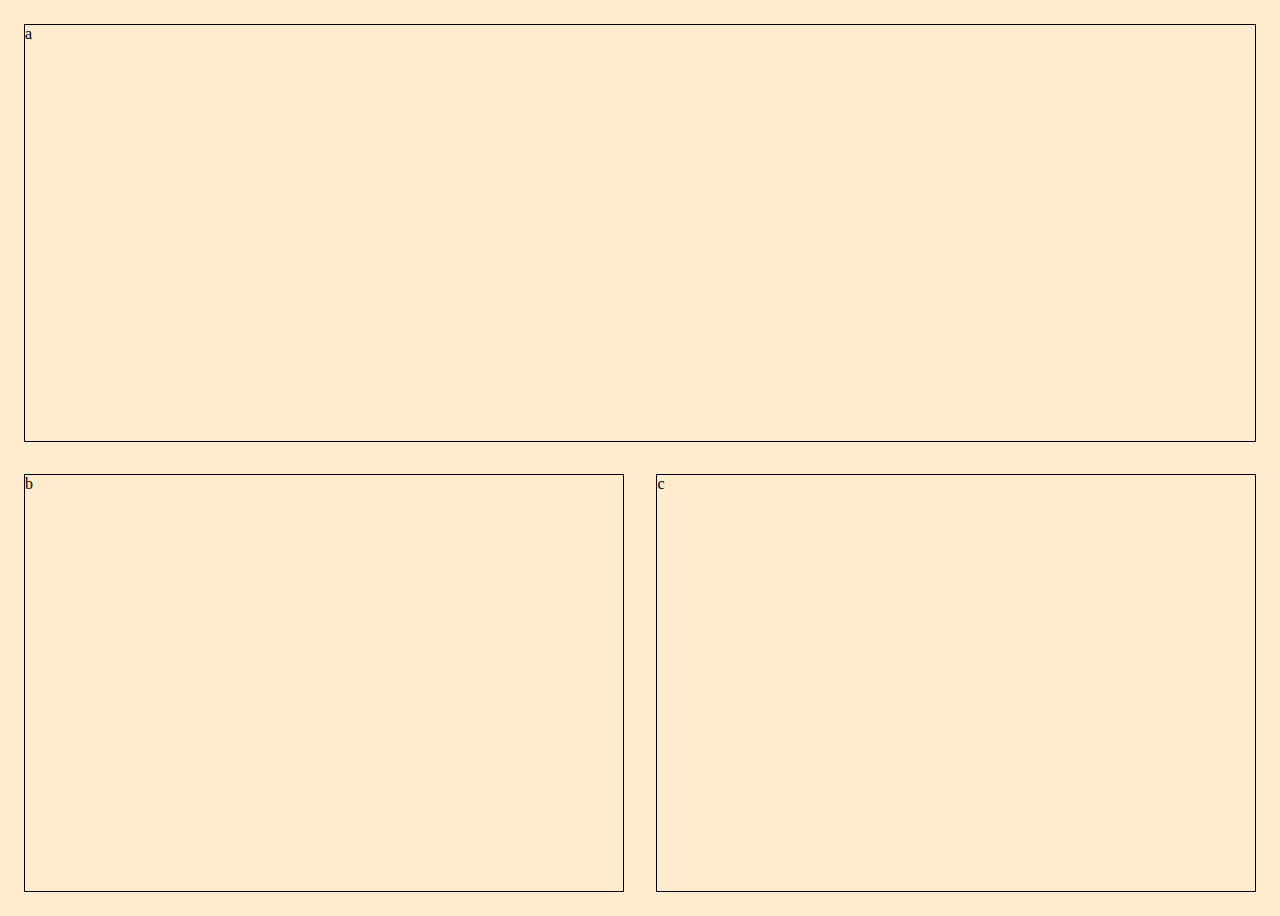
<file: medial-queries1/index.html>
<!DOCTYPE html>
<html lang="en" dir="ltr">
  <head>
    <meta charset="utf-8">
    <title>Media Queries 1</title>
    <link rel="stylesheet" href="main.css">
  </head>
  <body>
    <div class="container">
      <div class="a">a</div>
      <div class="b">b</div>
      <div class="c">c</div>
    </div>
  </body>
</html>
</file>
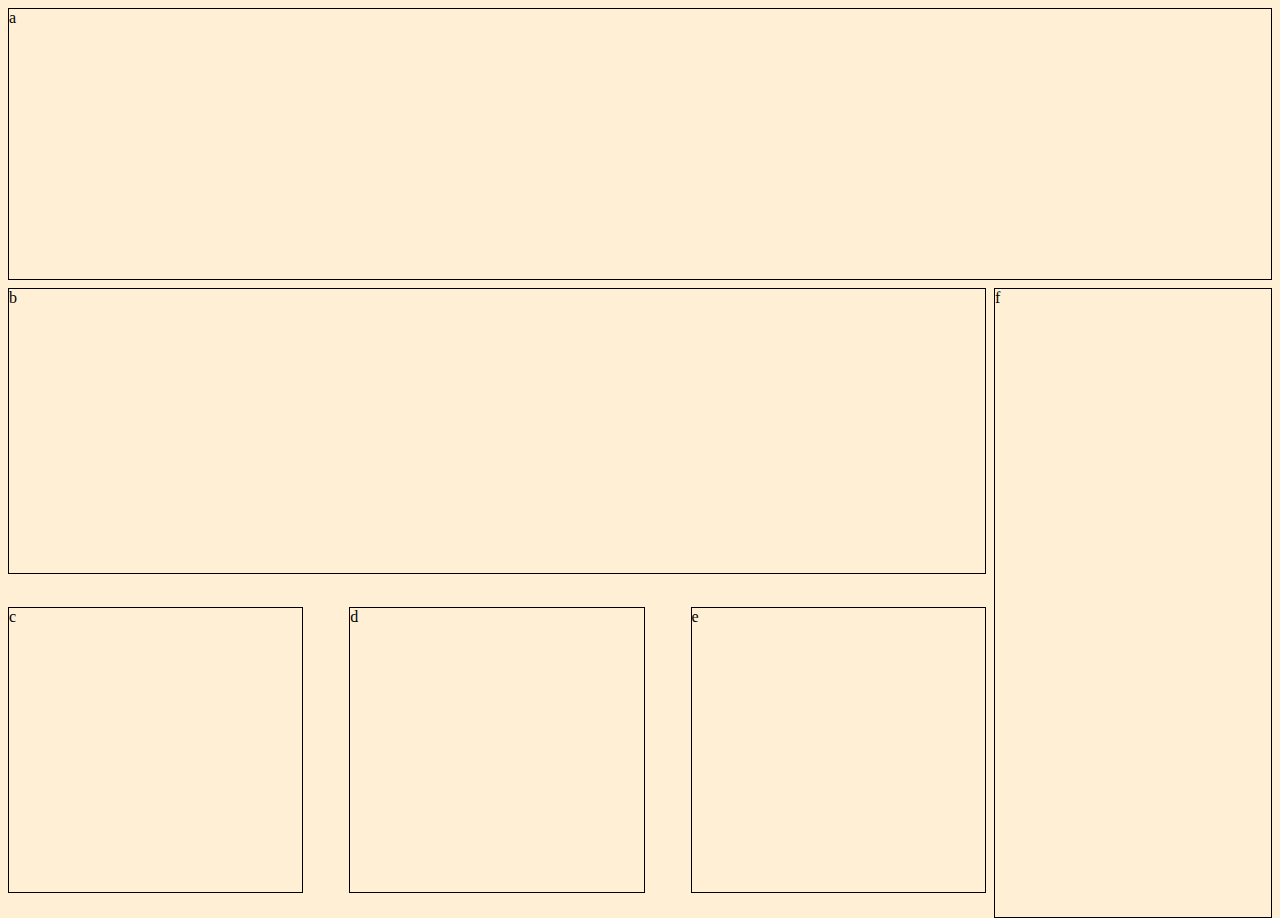
<file: medial-queries2/index.html>
<!DOCTYPE html>
<html lang="en" dir="ltr">
  <head>
    <meta charset="utf-8">
    <title>Media Queries 2</title>
    <link rel="stylesheet" href="main.css">
  </head>
  <body>
    <div class="container">
      <div class="a">a</div>
      <div class="wrapper">
        <div class="b">b</div>
        <div class="c">c</div>
        <div class="d">d</div>
        <div class="e">e</div>
      </div>
      <div class="f">f</div>
    </div>
  </body>
</html>
</file>
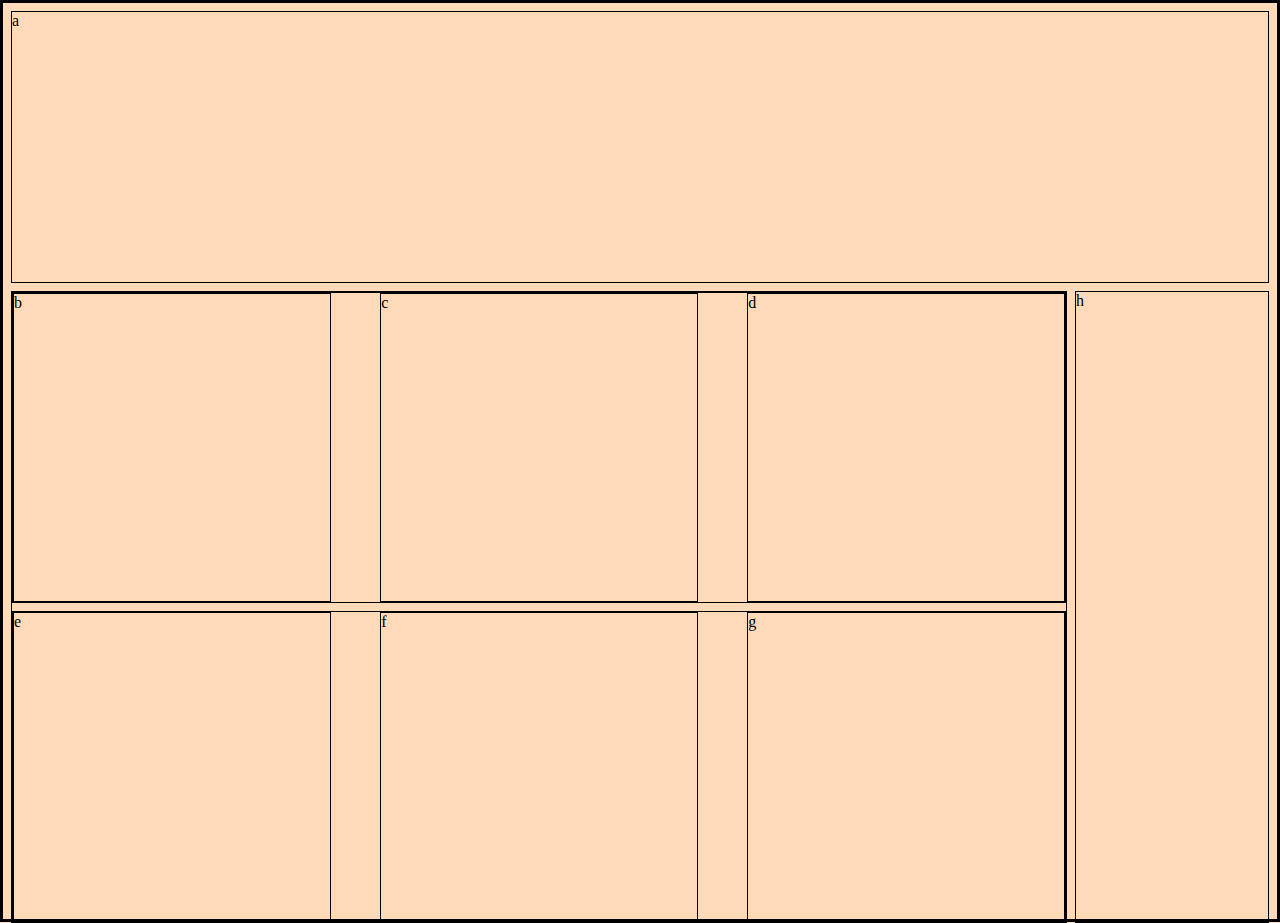
<file: medial-queries3/index.html>
<!DOCTYPE html>
<html lang="en" dir="ltr">
  <head>
    <meta charset="utf-8">
    <title>Media Queries 3</title>
    <link rel="stylesheet" href="main.css">
  </head>
  <body>
    <div class="container">
      <div class="a">a</div>
      <div class="wrapper">
        <div class="row">
          <div class="b">b</div>
          <div class="c">c</div>
          <div class="d">d</div>
        </div>
        <div class="row">
          <div class="e">e</div>
          <div class="f">f</div>
          <div class="g">g</div>
        </div>
      </div>
      <div class="h">h</div>
    </div>
  </body>
</html>
</file>
<file: medial-queries1/main.css>
body {
  background: blanchedalmond;
  --a: red;
  --b: lightblue;
  --c: yellow;
}

.a, .b, .c {
  border: 1px solid black;
}

.container {
  display: flex;
  justify-content: space-between;
  flex-direction: column;
  min-height: 100vh;
}

.b {
  flex-grow: 1;
}

.a, .c {
  flex-grow: 1;
}

@media screen and (min-width: 600px) {
  .container {
      flex-direction: row; 
      flex-wrap: wrap;
  }
  .a {
    width: 100%;
  }

  .a, .b, .c {
    margin: 1em;
  }
}
</file>
<file: medial-queries2/main.css>
body {
  background: papayawhip;
  margin: 0;
}

.a, .b, .c, .d, .e, .f {
  border: 1px solid black;
}

.container {
  display: flex;
  height: 100vh;
  justify-content: space-between;
  flex-direction: column;
  gap: .5em;
  padding: .5em;
}

.a, .f {
  flex-grow: 1;
  width: 100%;
}

.wrapper {
  flex-grow: 4;
  display: flex;
  flex-flow: row wrap;
  justify-content: space-between;
  gap: .5em;
}

.b {
  width: 100%;
  height: 75%;
}

.c, .d, .e {
  width: 30%;
  height: 20%;
}

@media (min-width: 600px) {
  .container {
    flex-flow: row wrap;
  }

  .wrapper {
    width: 70%;
    height: 70%;
  }

  .f {
    width: 20%;
  }

  .a {
    height: 30%;
  }

  .b {
    height: 45%;
  }

  .c, .d, .e {
    height: 45%;
  }
}
</file>
<file: medial-queries3/main.css>
body {
  background: peachpuff;
  margin: 0;
}

* {
  border: 1px solid black;
}


.container {
  display: flex;
  flex-direction: column;
  justify-content: space-between;
  padding: .5em;
  gap: .5em;
  height: 100vh;
}

.a {
  width: 100%;
  flex-grow: 1;
}

.wrapper {
  flex-grow: 3;
  display: flex;
  flex-direction: column;
  justify-content: space-between;
  gap: .5em;
}

.row {
  height: 50%;
  display: flex;
  justify-content: space-between;
}

.b, .c, .d, .e, .f, .g {
  width: 30%;
}

.h {
  flex-grow: 5;
}

@media (min-width: 600px) {
  .container {
    flex-flow: row wrap;
  }

  .a {
    height: 30%;
  }

  .wrapper {
    height: 70%;
    width: 75%;
  }
}
</file>
